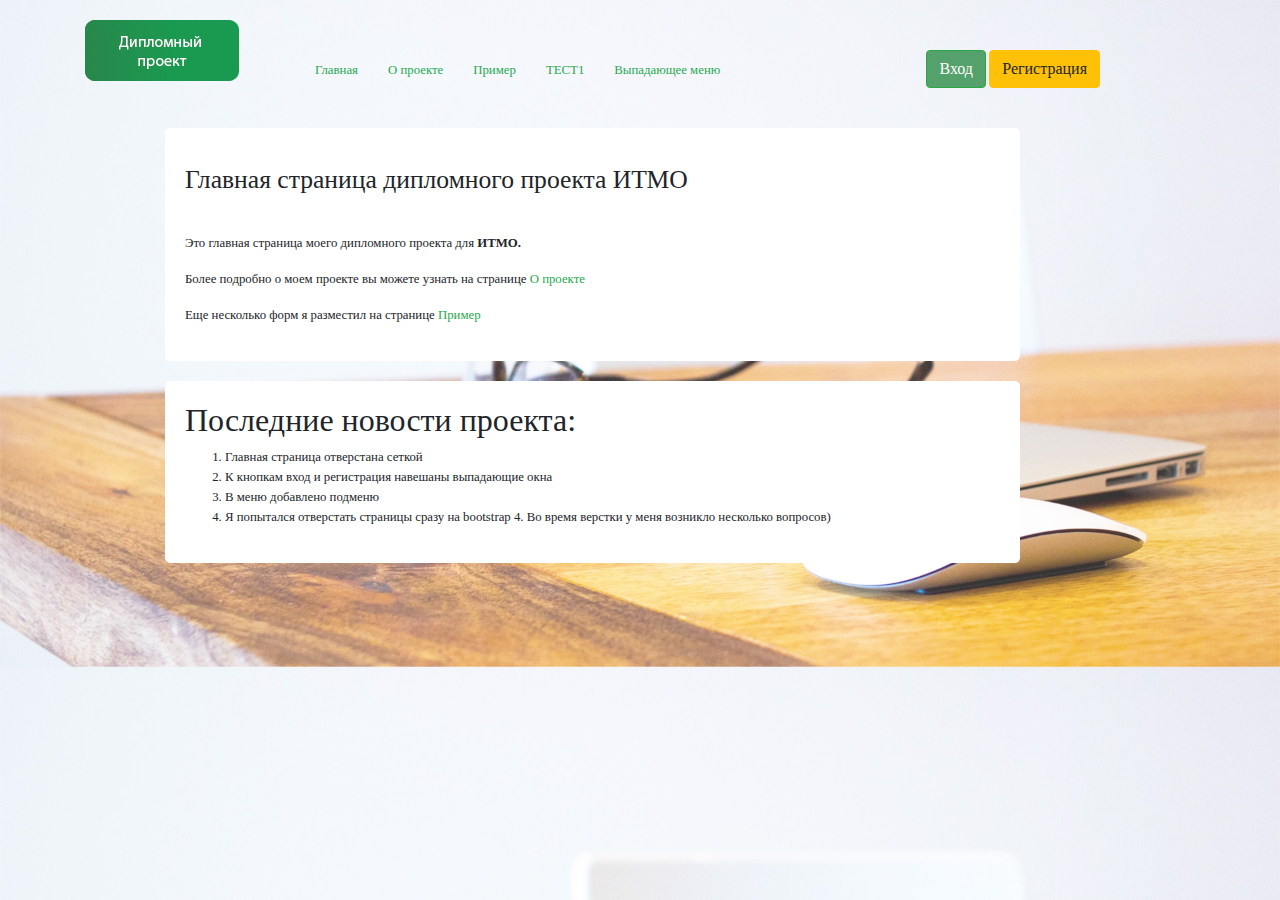
<file: index.html>
<!DOCTYPE html>
<html lang="en">
<head>
    <meta charset="UTF-8">
    <title>Дипломный проект - Главная</title>
    <meta name="description" content="Дипломная работа для итомо">
    <meta name="keywords" content="Дипломная работа, итомо, проект, git, html, php">
    <meta name="viewport" content="width=device-width, initial-scale=1, user-scalable=no">
    <link rel="stylesheet" href="https://maxcdn.bootstrapcdn.com/bootstrap/4.0.0/css/bootstrap.min.css" integrity="sha384-Gn5384xqQ1aoWXA+058RXPxPg6fy4IWvTNh0E263XmFcJlSAwiGgFAW/dAiS6JXm" crossorigin="anonymous">
    <link rel="stylesheet" href="css/style.css">
    <link rel="stylesheet" href="https://use.fontawesome.com/releases/v5.3.1/css/all.css" integrity="sha384-mzrmE5qonljUremFsqc01SB46JvROS7bZs3IO2EmfFsd15uHvIt+Y8vEf7N7fWAU" crossorigin="anonymous">
    <script src="https://code.jquery.com/jquery-3.3.1.slim.min.js" integrity="sha384-q8i/X+965DzO0rT7abK41JStQIAqVgRVzpbzo5smXKp4YfRvH+8abtTE1Pi6jizo" crossorigin="anonymous"></script>
    <script src="https://cdnjs.cloudflare.com/ajax/libs/popper.js/1.12.9/umd/popper.min.js" integrity="sha384-ApNbgh9B+Y1QKtv3Rn7W3mgPxhU9K/ScQsAP7hUibX39j7fakFPskvXusvfa0b4Q" crossorigin="anonymous"></script>
    <script src="https://maxcdn.bootstrapcdn.com/bootstrap/4.0.0/js/bootstrap.min.js" integrity="sha384-JZR6Spejh4U02d8jOt6vLEHfe/JQGiRRSQQxSfFWpi1MquVdAyjUar5+76PVCmYl" crossorigin="anonymous"></script>
</head>
<body class="in">
    <div class="container">

        <div class="row verhindex">
            <div class="col-md-2 col-12 shapka shapkin">
            <img class="logo" src="images/logo.png"> </div>

            <nav class="col-md-6 col-12">
                <ul class="menu">
                    <li><a href="index.html">Главная</a></li>
                    <li><a href="about.html">О проекте</a></li>
                    <li><a href="page.html">Пример</a></li>
                    <li><a href="page.html">ТЕСТ1</a></li>
                    <li><a href="page.html">Выпадающее меню</a>
                        <ul>
                        <li><a href="#">Выпадающее 1</a></li>
                        <li><a href="#">Выпадающее 2</a></li>
                        <li><a href="#">Выпадающее 3</a></li>
                        </ul>
                    </li>
                </ul>
            </nav>











        <div class="col-md-3 col-12 text-right">
            <a href="#popvhod" class="knopka btn btn-success">Вход</a>
            <a href="#popreg" class="knopka btn btn-warning">Регистрация</a>
        </div>


        </div>





    <div class="row">
        <div class="col-md-9 col-10 offset-1 content">
            <h1>Главная страница дипломного проекта ИТМО</h1>
            <br>
            <p>Это главная страница моего дипломного проекта для <strong>ИТМО.</strong></p>

            <p>Более подробно о моем проекте вы можете узнать на странице <a href="about.html">О проекте</a></p>


            <p>Еще несколько форм я разместил на странице <a href="page.html">Пример</a></p>

        </div>
    </div>

    <div class="row">
        <div class="col-md-9 col-10 offset-1 content">
        <h2>Последние новости проекта:</h2>

            <ol>
                <li>Главная страница отверстана сеткой</li>
                <li>К кнопкам вход и регистрация навешаны выпадающие окна</li>
                <li>В меню добавлено подменю</li>
                <li>Я попытался отверстать страницы сразу на bootstrap 4. Во время верстки у меня возникло несколько вопросов)</li>
            </ol>
        </div>
    </div>




    </div>


<div id="popvhod" class="popvhod col-md-3 col-12">

    <a href="#" class="close"><i class="fa fa-times close" aria-hidden="true"></i></a>
<div class="clear"></div>
    <form name="login" action="#">
    <div>
    <label for="login">
    <input id="login" autofocus required placeholder="Введите Ваш логин" type="text"></label>
    </div>
    <br>
    <div>
    <label for="passw">
    <input id="passw" required placeholder="Введите Ваш пароль" type="password"></label>
    </div>
    <br>
    <button class="btn btn-success" type="submit">Войти</button>
    </form>
</div>




<div id="popreg" class="popreg col-md-3 col-12">
    <a href="#" class="close"><i class="fa fa-times close" aria-hidden="true"></i></a>
<div class="clear"></div>
    <form name="register" action="#">
     <div>
    <label for="login_reg">
    <input id="login_reg" name="login_reg"  required placeholder="Введите Ваш логин" type="text"></label>
    </div>
    <br>
    <div>
    <label for="mail_reg">
    <input id="mail_reg" name="mail_reg"  required placeholder="Введите Вашу почту" type="email" pattern="([A-z0-9_.-]{1,})@([A-z0-9_.-]{1,}).([A-z]{2,8})"></label>
    </div>

    <br>
    <div>
    <label for="passw_reg">
    <input id="passw_reg" name="passw_reg" required placeholder="Введите Ваш пароль" type="password"></label>
    </div>

    <br>
    <div>
    <label for="passw_reg">
    <input id="passw_reg" name="passw_reg" required placeholder="Повторите пароль" type="password"></label>
    </div><br>
    <button class="btn btn-success" type="submit">Зарегистрироваться</button>
    </form>
</div>


<!--
<form name="passfog" action="#">

    <fieldset>
        <legend>Форма восстановления пароля</legend>
        <div>
            <label for="mail_vost">
                <input id="mail_vost" name="mail_vost"  placeholder="Введите Вашу почту" type="email"></label>
        </div><br>
        <button type="submit">Восстановить пароль</button>
    </fieldset>


</form>
-->


</body>
</html>
</file>
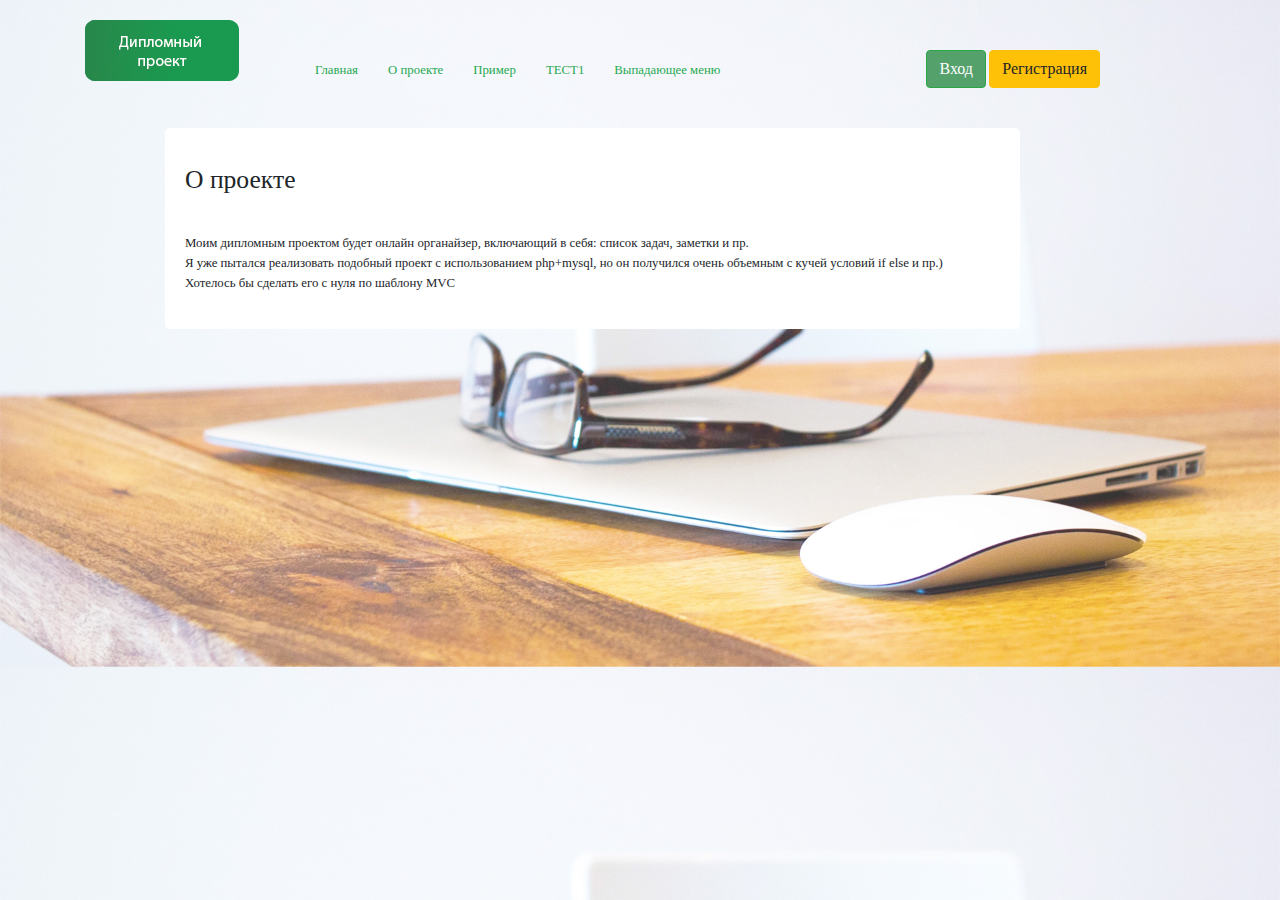
<file: about.html>
<!DOCTYPE html>
<html lang="en">
<head>
    <meta charset="UTF-8">
    <title>Дипломный проект - Главная</title>
    <meta name="description" content="На этой странице содержится информация о дипломном проекте">
    <meta name="keywords" content="Дипломная работа, о проекте, итомо, проект, git, html, php">
    <meta name="viewport" content="width=device-width, initial-scale=1, user-scalable=no">
    <link rel="stylesheet" href="https://maxcdn.bootstrapcdn.com/bootstrap/4.0.0/css/bootstrap.min.css" integrity="sha384-Gn5384xqQ1aoWXA+058RXPxPg6fy4IWvTNh0E263XmFcJlSAwiGgFAW/dAiS6JXm" crossorigin="anonymous">

    <link rel="stylesheet" href="css/style.css">
    <link rel="stylesheet" href="https://use.fontawesome.com/releases/v5.3.1/css/all.css" integrity="sha384-mzrmE5qonljUremFsqc01SB46JvROS7bZs3IO2EmfFsd15uHvIt+Y8vEf7N7fWAU" crossorigin="anonymous">
    <script src="https://code.jquery.com/jquery-3.3.1.slim.min.js" integrity="sha384-q8i/X+965DzO0rT7abK41JStQIAqVgRVzpbzo5smXKp4YfRvH+8abtTE1Pi6jizo" crossorigin="anonymous"></script>
    <script src="https://cdnjs.cloudflare.com/ajax/libs/popper.js/1.12.9/umd/popper.min.js" integrity="sha384-ApNbgh9B+Y1QKtv3Rn7W3mgPxhU9K/ScQsAP7hUibX39j7fakFPskvXusvfa0b4Q" crossorigin="anonymous"></script>
    <script src="https://maxcdn.bootstrapcdn.com/bootstrap/4.0.0/js/bootstrap.min.js" integrity="sha384-JZR6Spejh4U02d8jOt6vLEHfe/JQGiRRSQQxSfFWpi1MquVdAyjUar5+76PVCmYl" crossorigin="anonymous"></script>
</head>
<body class="in">
<div class="container">
    <div class="row verhindex">
        <div class="col-md-2 col-12 shapka shapkin">
            <img class="logo" src="images/logo.png"> </div>

        <nav class="col-md-6 col-12">
            <ul class="menu">
                <li><a href="index.html">Главная</a></li>
                <li><a href="about.html">О проекте</a></li>
                <li><a href="page.html">Пример</a></li>
                <li><a href="page.html">ТЕСТ1</a></li>
                <li><a href="page.html">Выпадающее меню</a>
                    <ul>
                        <li><a href="#">Выпадающее 1</a></li>
                        <li><a href="#">Выпадающее 2</a></li>
                        <li><a href="#">Выпадающее 3</a></li>
                    </ul>
                </li>
            </ul>
        </nav>

        <div class="col-md-3 col-12 text-right">
            <a href="#popvhod" class="knopka btn btn-success">Вход</a>
            <a href="#popreg" class="knopka btn btn-warning">Регистрация</a>
        </div>


    </div>

<div class="row">
<div class="col-md-9 col-10 offset-1 content">
<h1>О проекте</h1>
<br>
<p>Моим дипломным проектом будет онлайн органайзер, включающий в себя: список задач, заметки и пр.
<br>
Я уже пытался реализовать подобный проект с использованием php+mysql, но он получился очень объемным с кучей условий if else  и пр.)
        <br>
        Хотелось бы сделать его с нуля по шаблону MVC

    </p>



</div></div>




    <div id="popvhod" class="popvhod col-md-3 col-12">


        <a href="#" class="close"><i class="fa fa-times close" aria-hidden="true"></i></a>
        <div class="clear"></div>
        <form name="login" action="#">


            <div>
                <label for="login">
                    <input id="login" autofocus required placeholder="Введите Ваш логин" type="text"></label>
            </div>
            <br>
            <div>
                <label for="passw">
                    <input id="passw" required placeholder="Введите Ваш логин" type="password"></label>
            </div>
            <br>
            <button class="btn btn-success" type="submit">Войти</button>



        </form>
    </div>




    <div id="popreg" class="popreg col-md-3 col-12">
        <a href="#" class="close"><i class="fa fa-times close" aria-hidden="true"></i></a>
        <div class="clear"></div>
        <form name="register" action="#">



            <div>
                <label for="login_reg">
                    <input id="login_reg" name="login_reg"  required placeholder="Введите Ваш логин" type="text"></label>
            </div>
            <br>
            <div>
                <label for="mail_reg">
                    <input id="mail_reg" name="mail_reg"  required placeholder="Введите Вашу почту" type="email" pattern="([A-z0-9_.-]{1,})@([A-z0-9_.-]{1,}).([A-z]{2,8})"></label>
            </div>

            <br>
            <div>
                <label for="passw_reg">
                    <input id="passw_reg" name="passw_reg" required placeholder="Введите Ваш логин" type="password"></label>
            </div>

            <br>
            <div>
                <label for="passw_reg">
                    <input id="passw_reg" name="passw_reg" required placeholder="Повторите пароль" type="password"></label>
            </div><br>
            <button class="btn btn-success" type="submit">Зарегистрироваться</button>



        </form>
    </div>



</div>

</body>
</html>
</file>
<file: css/style.css>
@import url(normalize.css);
body {font-family: Verdana; font-size: 0.8em; line-height: 20px; background-image: url("../images/bg.png")}
.in {background-image: url("../images/bg-01-1920x1000.jpg");  background-size: cover;}
nav {position: relative;}
ul li {list-style-type: none;}
ul.menu li {list-style-type: none; float:left; margin-right: 30px;}
ul.menu li > ul {display: none; background: #fff;overflow: hidden; position: absolute; margin-left: -20px; z-index:99999999;}
ul.menu li:hover > ul {display: block;  }
ul.menu li ul li {margin-right: 10px; display: block; margin-bottom: 10px; margin-top: 10px; }
ul.menu li ul li a:hover {text-decoration: underline;}
a {text-decoration: none; color: #1fa950;}
input { border: 1px solid #000;  padding: 10px; border-radius: 3px;}
input:hover {background: #f8f3f3;}
input:focus {background: #e8ebe5;}
button {font-size: 0.5em; word-wrap: break-word; color: #ffffff; background: #464d53; border: none;  border-radius: 3px; padding: 10px; cursor: pointer; }
button:hover {background: #599855;}
.verhindex {margin-top: 20px; margin-bottom: 40px;}
#zadacha {width: 100%; border-radius: 0px; border-top:0px;     border-bottom: 2px solid #464d53; border-left:0px; border-right: 0px;}
#zametka_name {width:100%; min-height: 100px; border-radius: 3px; border: 1px solid #464d53; padding: 10px;}
#sgroup {width: 400px;padding: 10px; border: 1px solid #5b9f5a;}
.menu {margin-top: 40px;}
.popvhod {display: none; position: fixed; top:30px;   background: #fff; border: 1px solid #000; padding: 20px;}
.popvhod:target {display: block;}
.popreg {display: none; position: fixed; top:30px;  background: #fff; border: 1px solid #000; padding: 20px;}
.popreg:target {display: block;}
.close {float: right; font-size: 22px;}
.close:hover {color:#000;}
.knopka {margin-top: 30px;}
.mygren {    background: #599855;border-color: #4e904a;}
.mygren:hover {background:#75c070}
.myred{    background: #b7182e;border-color: #e73e55;}
.myred:hover {background:#e73e55}
.content {background: #fff; padding: 20px; border-radius: 5px; margin-bottom: 20px;}
.zadacha{margin-top:1.5em; line-height: 4em; background: #fff;border: 1px solid #DDD;overflow: hidden;margin-bottom: 10px; border-radius: 5px;}
.gotovo {color:#54a16c; cursor: pointer;    font-size: 3em; }
.gotovo:hover i {color:#7c848a}
.block_zapis_zametki {background: #FFF;padding: 0 20px 20px 20px;border: 1px solid #ECE8E8;border-radius: 5px; margin-top:1.5em;}
.verhpage {height: 100px; margin-top: 2em;}
.data {color:#ad9c9c}
.delet_zametka i {cursor: pointer;margin-top: 15px;color: #599855;}
legend {color:#599855;}
ul.vnmenu {margin-top: 20px;}
ul.vnmenu li {float:right; margin-left: 20px;}
:focus {outline: none;}

.btn-success {background: #54a16c}
.razdeli {min-height: 90px; background:#71977d; margin-bottom: 40px;}
.ibig {font-size: 4em; color: #fff; margin-top: 0.4em; cursor: pointer; position: relative;}
.krug {position: absolute; background: #d25538; padding: 2px 9px; margin-left: -7px; bottom: -7px; border-radius: 10px; color: #fff;}

.paddnone {padding: 0;}
.divknop {text-align: right;}

.ibig:hover {text-shadow: 2px 2px 5px rgba(86, 86, 86, 1);}


@media screen and (min-width:768px){
.popvhod {margin-left: -200px; left:50%; }
.popreg {margin-left: -200px; left:50%;}

}

@media screen and (max-width:768px) {
    .razdeli {
        display: none;
    }

    .verhpage {height: 150px;}

    .gozadacha {margin-top: 20px;}

.container-fluid {padding-right: 25px; padding-left: 25px;}

.right {margin-top: 40px;}

    #zadacha {margin-top: 40px;}
    .divknop {text-align: center;}

    .shapkin {text-align: center;}
}
</file>
